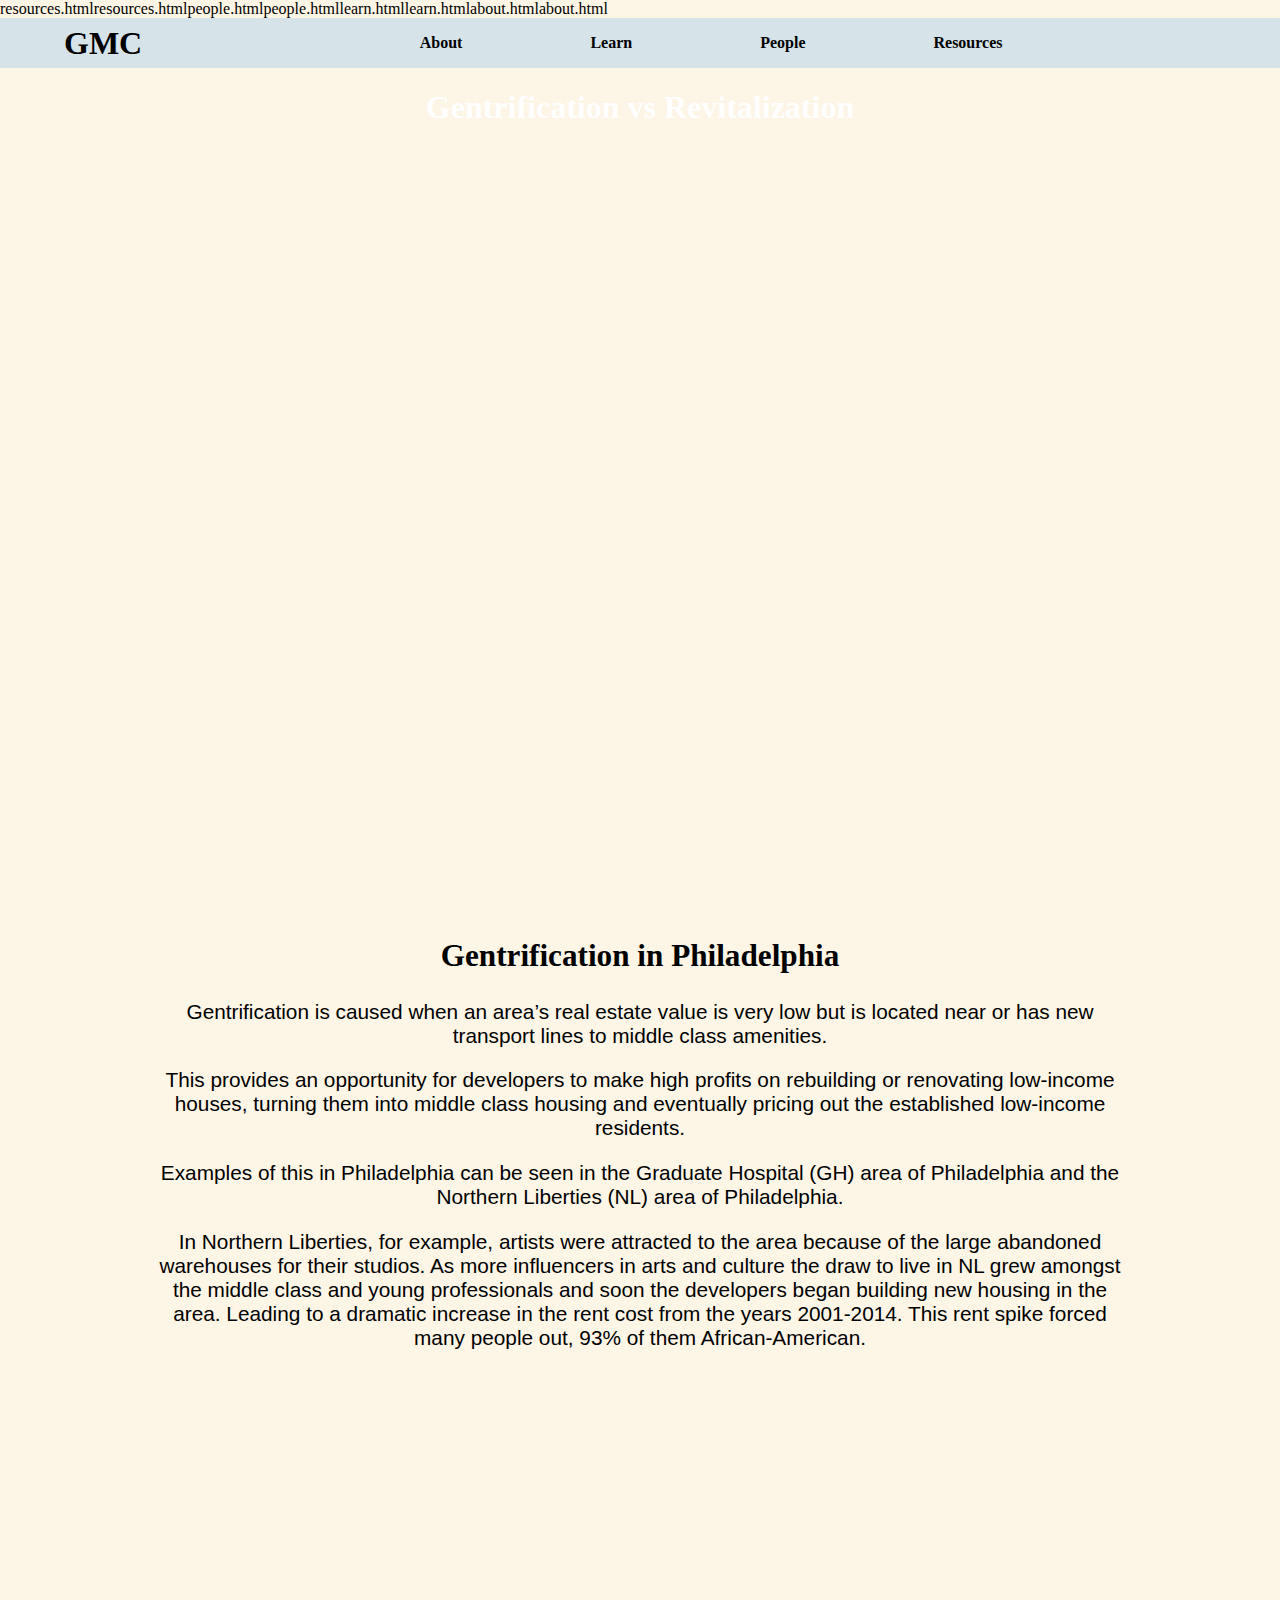
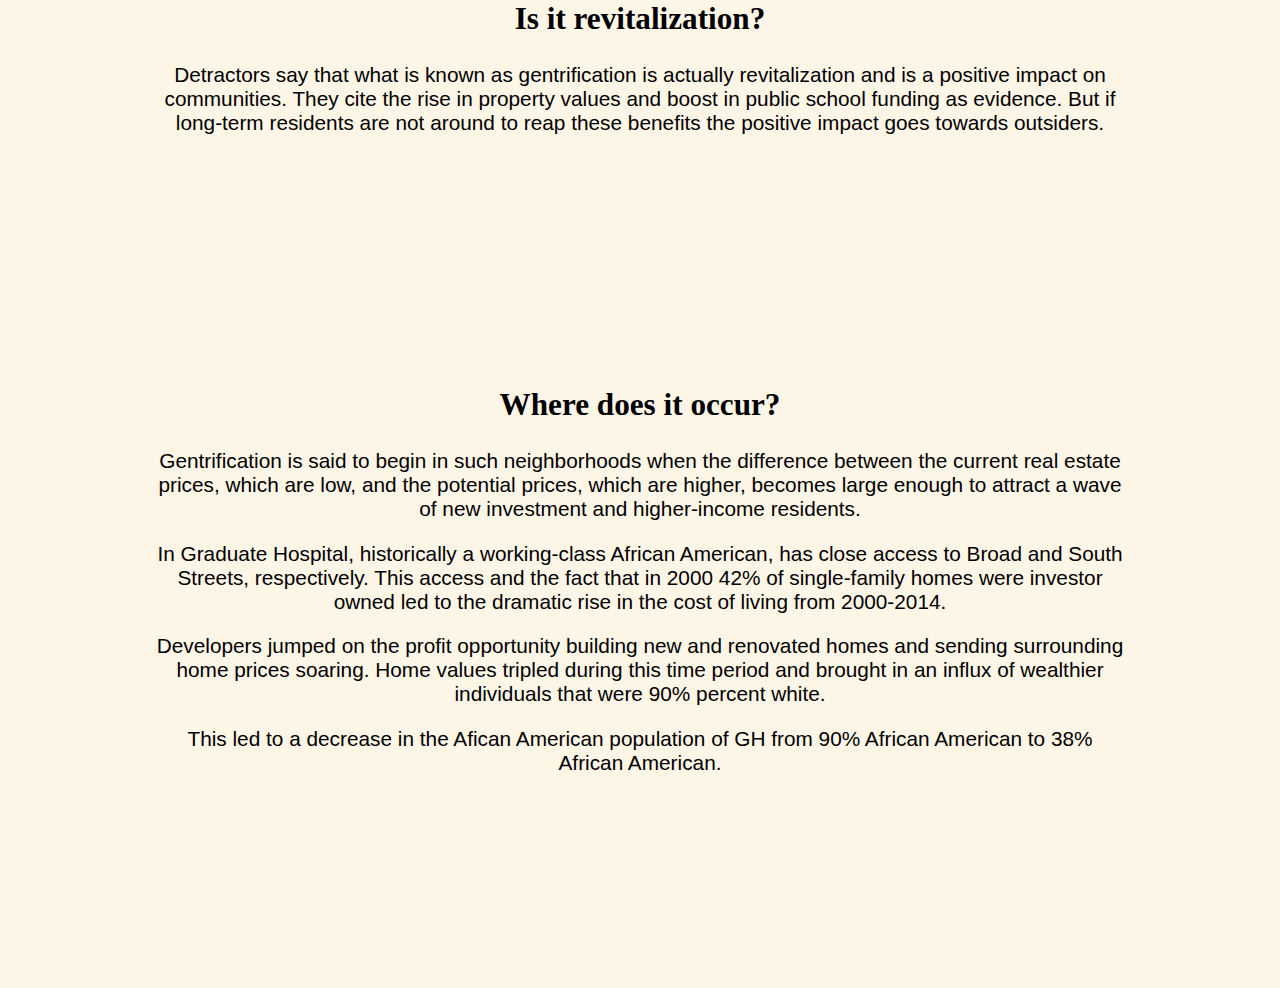
<file: learn.html>
resources.htmlresources.htmlpeople.htmlpeople.htmllearn.htmllearn.htmlabout.htmlabout.html<!DOCTYPE html>
<html>
  <head>
    <title>Learn Page</title>
    <link
      href="https://fonts.googleapis.com/css2?family=Poppins:wght@400;600;800&family=Zen+Dots&display=swap"
      rel="stylesheet"
    />
    <link rel="stylesheet" href="styles.css" />
  </head>

  <body>
    <nav class="navigation-bar">
      <a href="index.html">
        <div class="logo">
          <h1>GMC</h1>
        </div>
      </a>
      <ul>
        <li><a href="about.html">About</a></li>
        <li><a href="learn.html">Learn</a></li>
        <li><a href="people.html">People</a></li>
        <li><a href="resources.html">Resources</a></li>
      </ul>
    </nav>
    <div class="landing-section" id="learn-landing">

      <h1>Gentrification vs Revitalization</h1>
    </div>
    <div class="content-container">
      <div class="content-slice">
        <div class="text-content">
          <h2>Gentrification in Philadelphia</h2>
          <p>
            Gentrification is caused when an area’s real estate value is very
            low but is located near or has new transport lines to middle class
            amenities.
          </p>

          <p>
            This provides an opportunity for developers to make high profits on
            rebuilding or renovating low-income houses, turning them into middle
            class housing and eventually pricing out the established low-income
            residents.
          </p>

          <p>
            Examples of this in Philadelphia can be seen in the Graduate
            Hospital (GH) area of Philadelphia and the Northern Liberties (NL)
            area of Philadelphia.
          </p>
          <p>
            In Northern Liberties, for example, artists were attracted to the
            area because of the large abandoned warehouses for their studios. As
            more influencers in arts and culture the draw to live in NL grew
            amongst the middle class and young professionals and soon the
            developers began building new housing in the area. Leading to a
            dramatic increase in the rent cost from the years 2001-2014. This
            rent spike forced many people out, 93% of them African-American.
          </p>
        </div>
      </div>
      <div class="content-slice">
        <div class="text-content">
          <h2>Is it revitalization?</h2>
          <p>
            Detractors say that what is known as gentrification is
            actually revitalization and is a positive impact on communities.
            They cite the rise in property values and boost in public school
            funding as evidence. But if long-term residents are not around to
            reap these benefits the positive impact goes towards outsiders.
          </p>
        </div>
      </div>
      <div class="content-slice">
        <div class="text-content">
          <h2>Where does it occur?</h2>
            <p>
              Gentrification is said to begin in such neighborhoods when the
              difference between the current real estate prices, which are low,
              and the potential prices, which are higher, becomes large enough to
              attract a wave of new investment and higher-income residents.
            </p>
            
            <p>
              In Graduate Hospital, historically a working-class African American,
              has close access to Broad and South Streets, respectively. This
              access and the fact that in 2000 42% of single-family homes were
              investor owned led to the dramatic rise in the cost of living from
              2000-2014.
            </p> 
            <p>
              Developers jumped on the profit opportunity building new
              and renovated homes and sending surrounding home prices soaring.
              Home values tripled during this time period and brought in an influx
              of wealthier individuals that were 90% percent white.
            </p> 
            <p>
              This led to a
              decrease in the Afican American population of GH from 90% African
              American to 38% African American.
            </p>
        </div>
      </div>
    </div>
  </body>
</html>
</file>
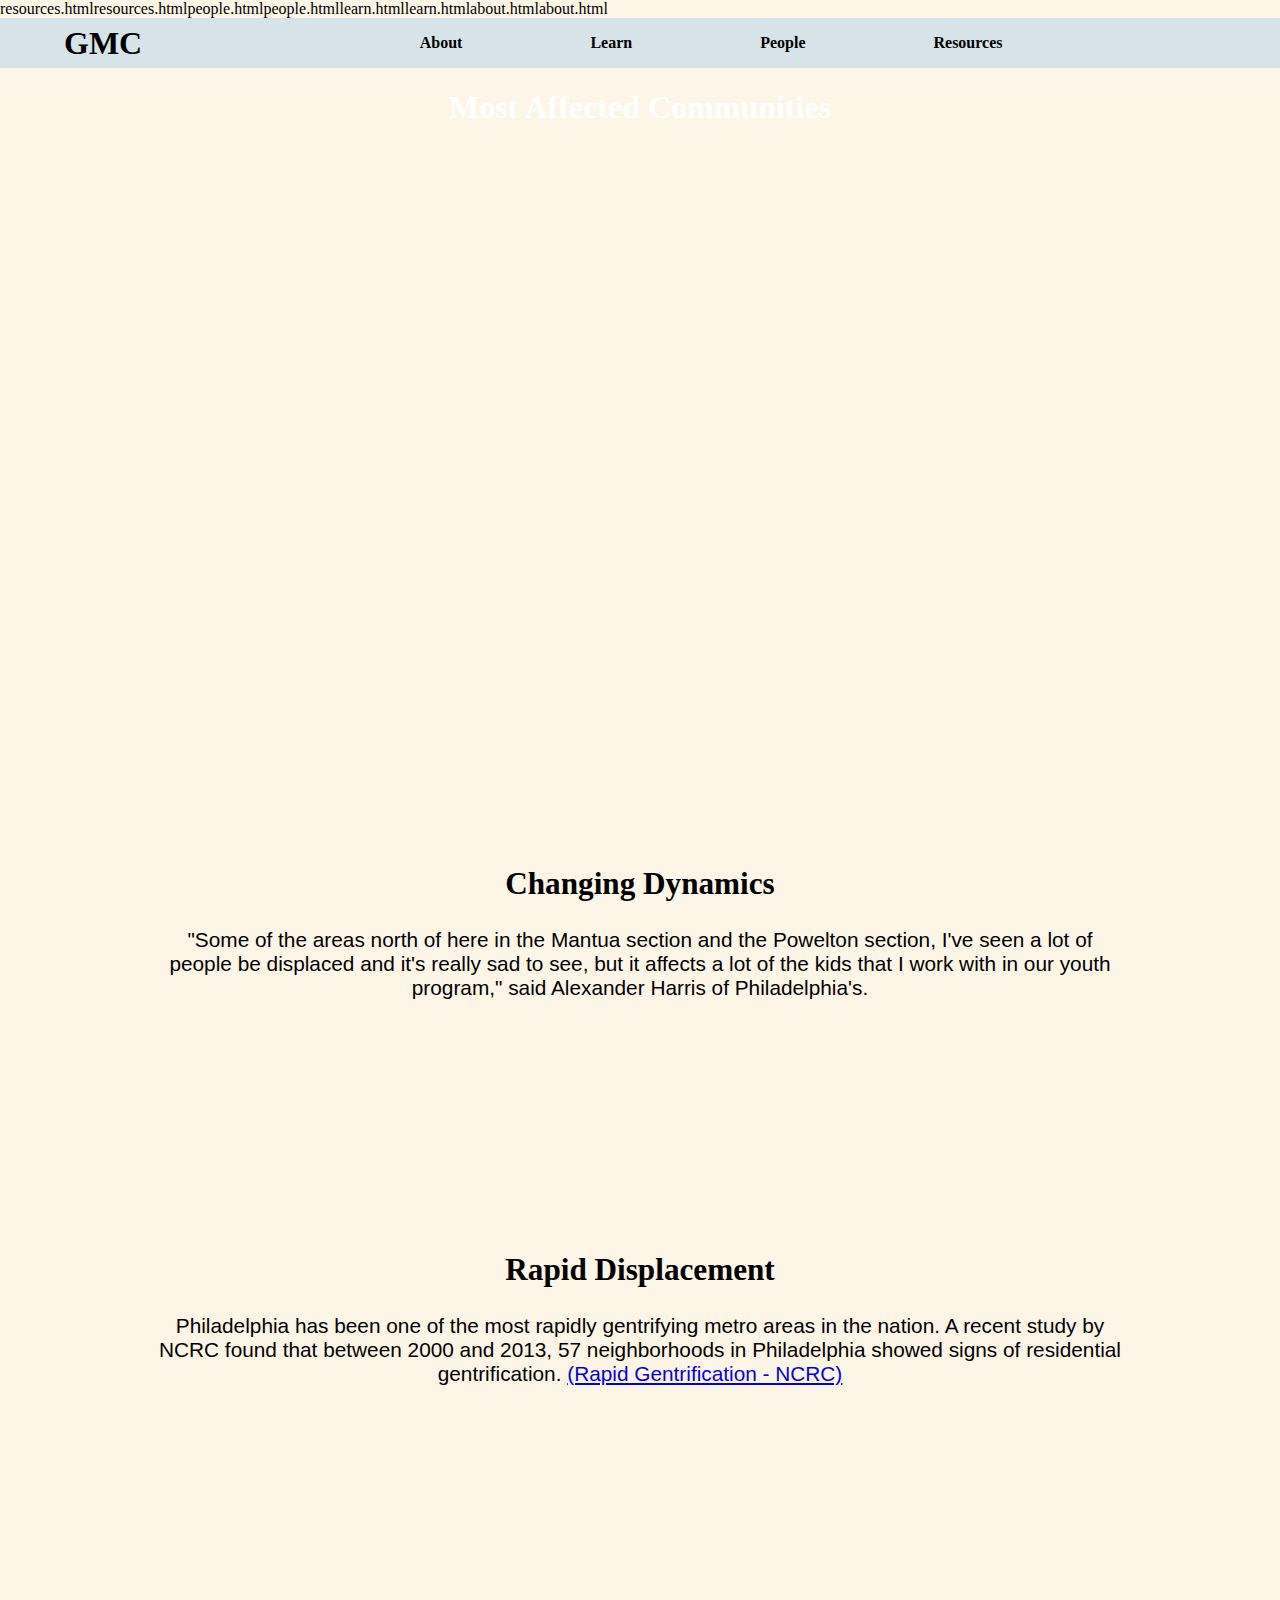
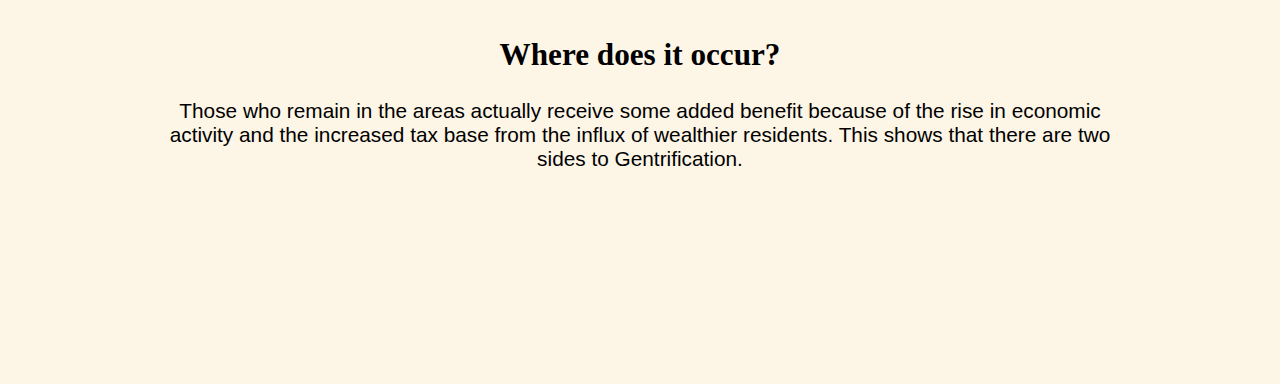
<file: people.html>
resources.htmlresources.htmlpeople.htmlpeople.htmllearn.htmllearn.htmlabout.htmlabout.html<!DOCTYPE html>
<html>
  <head>
    <title>People Page</title>
    <link
      href="https://fonts.googleapis.com/css2?family=Poppins:wght@400;600;800&family=Zen+Dots&display=swap"
      rel="stylesheet"
    />
    <link rel="stylesheet" href="styles.css">
  </head>
  <body>
    <div class="landing-section" id="people-landing">
  <nav class="navigation-bar">
    <a href="index.html">
      <div class="logo">
        <h1>GMC</h1>
      </div>
    </a>
    <ul>
      <li><a href="about.html">About</a></li>
      <li><a href="learn.html">Learn</a></li>
      <li><a href="people.html">People</a></li>
      <li><a href="resources.html">Resources</a></li>
    </ul>
  </nav>
  
    <h1>Most Affected Communities</h1>
    
  </div>
  <div class="content-container">
    <div class="content-slice">
      <div class="text-content">
        <h2>Changing Dynamics</h2>
        <p> "Some of the areas north of here in the Mantua section and the Powelton section, I've seen a lot of people be displaced and it's really sad to see, but it affects a lot of the kids that I work with in our youth program," said Alexander Harris of Philadelphia's. </p>
      </div>
    </div>
    <div class="content-slice">
      <div class="text-content">
        <h2>Rapid Displacement</h2>
        <p> Philadelphia has been one of the most rapidly gentrifying metro areas in the nation. A recent study by NCRC found that between 2000 and 2013, 57 neighborhoods in Philadelphia showed signs of residential gentrification. <a href="https://ncrc.org/philadelphia-and-the-rapid-gentrification-of-downtown/">(Rapid Gentrification - NCRC)</a> </p>
      </div>
    </div>
    <div class="content-slice">
      <div class="text-content">
        <h2>Where does it occur?</h2>
        <p> Those who remain in the areas actually receive some added benefit because of the rise in economic activity and the increased tax base from the influx of wealthier residents. This shows that there are two sides to Gentrification.</p>
      </div>
    </div>
  </div>
  </body>
</html>
</file>
<file: styles.css>
body {
  margin: 0 ;
  padding: 0 0 10vh 0;
  background-color: oldlace;
  overflow: scroll;
  overflow-x: hidden;
}

h1, h2, h3 {
  font-family: 'Coiny', cursive;
}



nav {
  display: flex;
  align-items: center;
  background-color: #D6E4EA;
  font-family: 'Coiny', cursive;
  padding-right: 5vw;
  font-weight: 700;
  color: black;
}



nav ul {
  list-style-type: none;
  display: flex;
  justify-content: space-between;
  padding-left: 0;
  margin-left: auto;
  margin-right: auto;
}

nav a {
  text-decoration: none;
  color: inherit;
  margin: 0 5vw;
}

.logo {
  display: flex;
  align-items: center;
}

.logo h1{
  margin: 0;
  padding: 0;
}

.logo img {
  height: 3vw;
  margin-left: 1vw;
}

.content-slice {
  display: flex;
  align-items: center;
  justify-content: center;
  padding: 2vw;
}

.content-slice .text-content {
  font-size: 1.3rem;
  margin: 6vw 10vw;
  text-align: center;
  color: black;
  font-family: 'Signika', sans-serif;
}

.content-img {
  box-shadow: 10px 0px 15px -2px #C0C0C0, 10px 11px 15px -2px #505050, 17px 15px 19px -2px #A9A9A9;
  width: 40vw;
  margin: 0 2vw;
}

.alt-color {
  background-color: #D6E4EA;
}

.page-title {
  margin-top: 0;
}

#icon-description {
  display: flex;
  justify-content: space-between;
  margin: 3vw 0;
}

#icon-box {
  border: 8px #D6E4EA dashed;
  border-radius: 2vw;
  margin-right: 2vw;
  padding: 1vw;

}

#icon-box:last-child {
  margin-right: 0;
}

.icon-emoji {
  box-shadow: none;
  width: 4vw;
}



button {
  height: 5vh;
  border-radius: 5px;
  border: none;
  box-shadow: 5px 5px 5px  #363636;
  background-color: #DFCEBC;
  transition: all .2s ease-in-out;
  cursor: pointer;
}

button:hover {
  transform: scale(1.1);
}



.landing-section {
  width: 100vw;
  height: 80vh;
  background-size: 100% 100%;
  background-repeat: no-repeat;
  font-family: Poppins, sans-serif;
  color: white;
  text-align: center;
}

#about-landing {
  background-image: url("https://images.unsplash.com/photo-1563580853176-38535245e8b6?ixid=MnwxMjA3fDB8MHxwaG90by1wYWdlfHx8fGVufDB8fHx8&ixlib=rb-1.2.1&auto=format&fit=crop&w=859&q=80");
}



#use-cases-landing {
  background-image: url("https://images.unsplash.com/photo-1541339907198-e08756dedf3f?ixlib=rb-1.2.1&ixid=MnwxMjA3fDB8MHxwaG90by1wYWdlfHx8fGVufDB8fHx8&auto=format&fit=crop&w=870&q=80"),
  linear-gradient(rgba(0, 0, 0, 0.2), rgba(0, 0, 0, 0.2));
  background-blend-mode: overlay;
}

#market-landing {
  background-image: url("https://images.unsplash.com/photo-1549057446-9f5c6ac91a04?ixid=MnwxMjA3fDB8MHxwaG90by1wYWdlfHx8fGVufDB8fHx8&ixlib=rb-1.2.1&auto=format&fit=crop&w=3868&q=80"),
  linear-gradient(rgba(0, 0, 0, 0.5), rgba(0, 0, 0, 0.5));
  background-blend-mode: overlay;
  padding: 2vw 0 0 0;
}

#demographics {
  text-align: left;
}

#resources-landing {
  background-image: url("./assets/gentrify-this.png"),
  linear-gradient(rgba(0, 0, 0, 0.2), rgba(0, 0, 0, 0.2));
  background-blend-mode: overlay;
}

.hero {
  display: flex;
  justify-content: center;
  align-items: center;
  height: 100vh;
  padding: 0 3vw;
  color: black;
}

.hero-text {
  margin-right: 2vw;
}

.hero-text p {
  font-family: 'Signika', sans-serif;
}

.hero-img {
  width: 40vw; 
}

/* About Page */
.about-container {
  text-align: center;
}


.games {
  display: flex;
  justify-content: space-between;
  padding: 0 5vw;
  margin: 4vw 0;
}

.videos {
  height: 1000px;
  display: flex;
  flex-direction: column;
  justify-content: space-between;
  align-items: center;
}

.games img {
  box-shadow: 13px 17px 16px 5px #363636;
  height: 25vw;
}

.games img:hover {
  transform: scale(1.2);
  transition: transform 0.5s ease-in-out;
}

.videos iframe:hover {
  transform: scale(1.2);
  transition: transform 1s ease;
}

.videos iframe {
  height: 40vw;
  width: 45vw;
}

.about-facts {
  background: #D6E4EA;
  text-align: left;
}

/* End of About Page */

#map-container {
  text-align: center;
  margin: 4vw 0;
}

#map-container img {
  width: 50vw;
}
#map-container h1 {
  font-size: 55px;
}

#definition {
  padding-bottom: 0;
}


.resources-list {
  display: flex;
  /* flex-wrap: wrap; */
  background-color: #D6E4EA;
  justify-content: space-between;
}

.resources-list  img {
  width: 14vw;
  height: 14vw;
  margin-bottom: 2vw;
}

.resources-list li {
  margin: 5vh 0;
  color: black;
  display: flex;
  flex-direction: column;
}

.resources-list li a {
  color: #000;
  width: 14vw;
}

.resources-list li a:hover{
  color: rgb(119, 109, 109);
}

.resources-container {
  display: flex;
  flex-direction: column;
  justify-content: center;
  text-align: center;
  width: 50vw;
  font-size: 1.5rem;
}

/* Medium sized viewport */

@media screen and (max-width: 870px) {
  nav {
    display: block;
    text-align: center;
    border: none;
  }

  .hero {
    flex-direction: column;
  }

  .logo {
    display: block;
    margin: 0 auto;
  }

  .text-content {
    font-size: 1.7rem;
  }

  .content-slice {
    flex-direction: column;
    padding-bottom: 10vw;

  } 

  #icon-description {
    flex-direction: column;
    
  }

  #icon-box {
    margin: 3vw 0;
  }

  
  .logo {
    min-width: 50vw;
    display: flex;
    justify-content: center;
    margin-left: 3vw;
  }

  .logo img {
    height: 7vw;
  }

  .content-slice img {
    min-width: 60vw;
  }

  .hero-img {
    min-width: 60vw;
  }

  .icon-emoji {
    min-width: 20vw !important;
  }
  
  ul {
    margin-bottom: 0;
  }
  
}

/* Small viewport */

@media screen and (max-width: 480px) {
  nav a {
    margin-right: 0;
    font-size: 3.75vw;
  }
}
</file>
